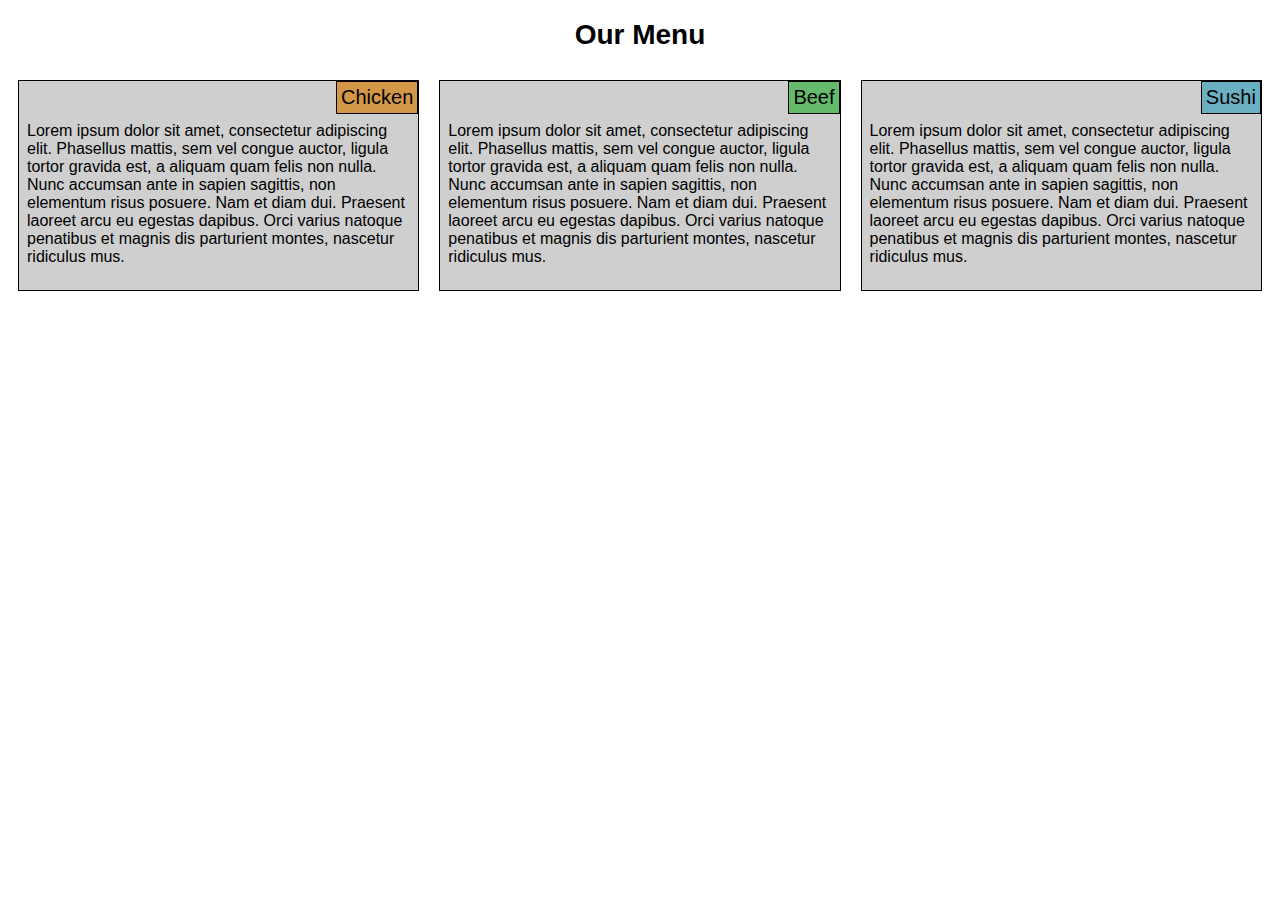
<file: mod2/index.html>
<!DOCTYPE html>
<html lang="en">
<head>
	<meta charset="utf-8">
	<meta name="viewport" content="width=device-width, initial-scale=1, shrink-to-fit=no">
	<link rel="stylesheet" type="text/css" href="css/style.css">
	<title>Assignment Solution for Module 2</title>
</head>
<body>
	<h1>Our Menu</h1>

	<div class="container">
		<div class="row">
			<div class="col-lg-4 col-md-6 col-sm-12">
				<div class="contents">
					<p class="heading" id="CH">Chicken</p>
					<p class="desc">Lorem ipsum dolor sit amet, consectetur adipiscing elit. Phasellus mattis, sem vel congue auctor, ligula tortor gravida est, a aliquam quam felis non nulla. Nunc accumsan ante in sapien sagittis, non elementum risus posuere. Nam et diam dui. Praesent laoreet arcu eu egestas dapibus. Orci varius natoque penatibus et magnis dis parturient montes, nascetur ridiculus mus.</p>
				</div>
			</div>
			<div class="col-lg-4 col-md-6 col-sm-12">
				<div class="contents">
					<p class="heading" id="BH">Beef</p>
					<p class="desc">Lorem ipsum dolor sit amet, consectetur adipiscing elit. Phasellus mattis, sem vel congue auctor, ligula tortor gravida est, a aliquam quam felis non nulla. Nunc accumsan ante in sapien sagittis, non elementum risus posuere. Nam et diam dui. Praesent laoreet arcu eu egestas dapibus. Orci varius natoque penatibus et magnis dis parturient montes, nascetur ridiculus mus.</p>
				</div>
			</div>
			<div class="col-lg-4 col-md-12 col-sm-12">
				<div class="contents">
					<p class="heading" id="SH">Sushi</p>
					<p class="desc">Lorem ipsum dolor sit amet, consectetur adipiscing elit. Phasellus mattis, sem vel congue auctor, ligula tortor gravida est, a aliquam quam felis non nulla. Nunc accumsan ante in sapien sagittis, non elementum risus posuere. Nam et diam dui. Praesent laoreet arcu eu egestas dapibus. Orci varius natoque penatibus et magnis dis parturient montes, nascetur ridiculus mus.</p>
				</div>
			</div>
		</div>
	</div>

</body>
</html>
</file>
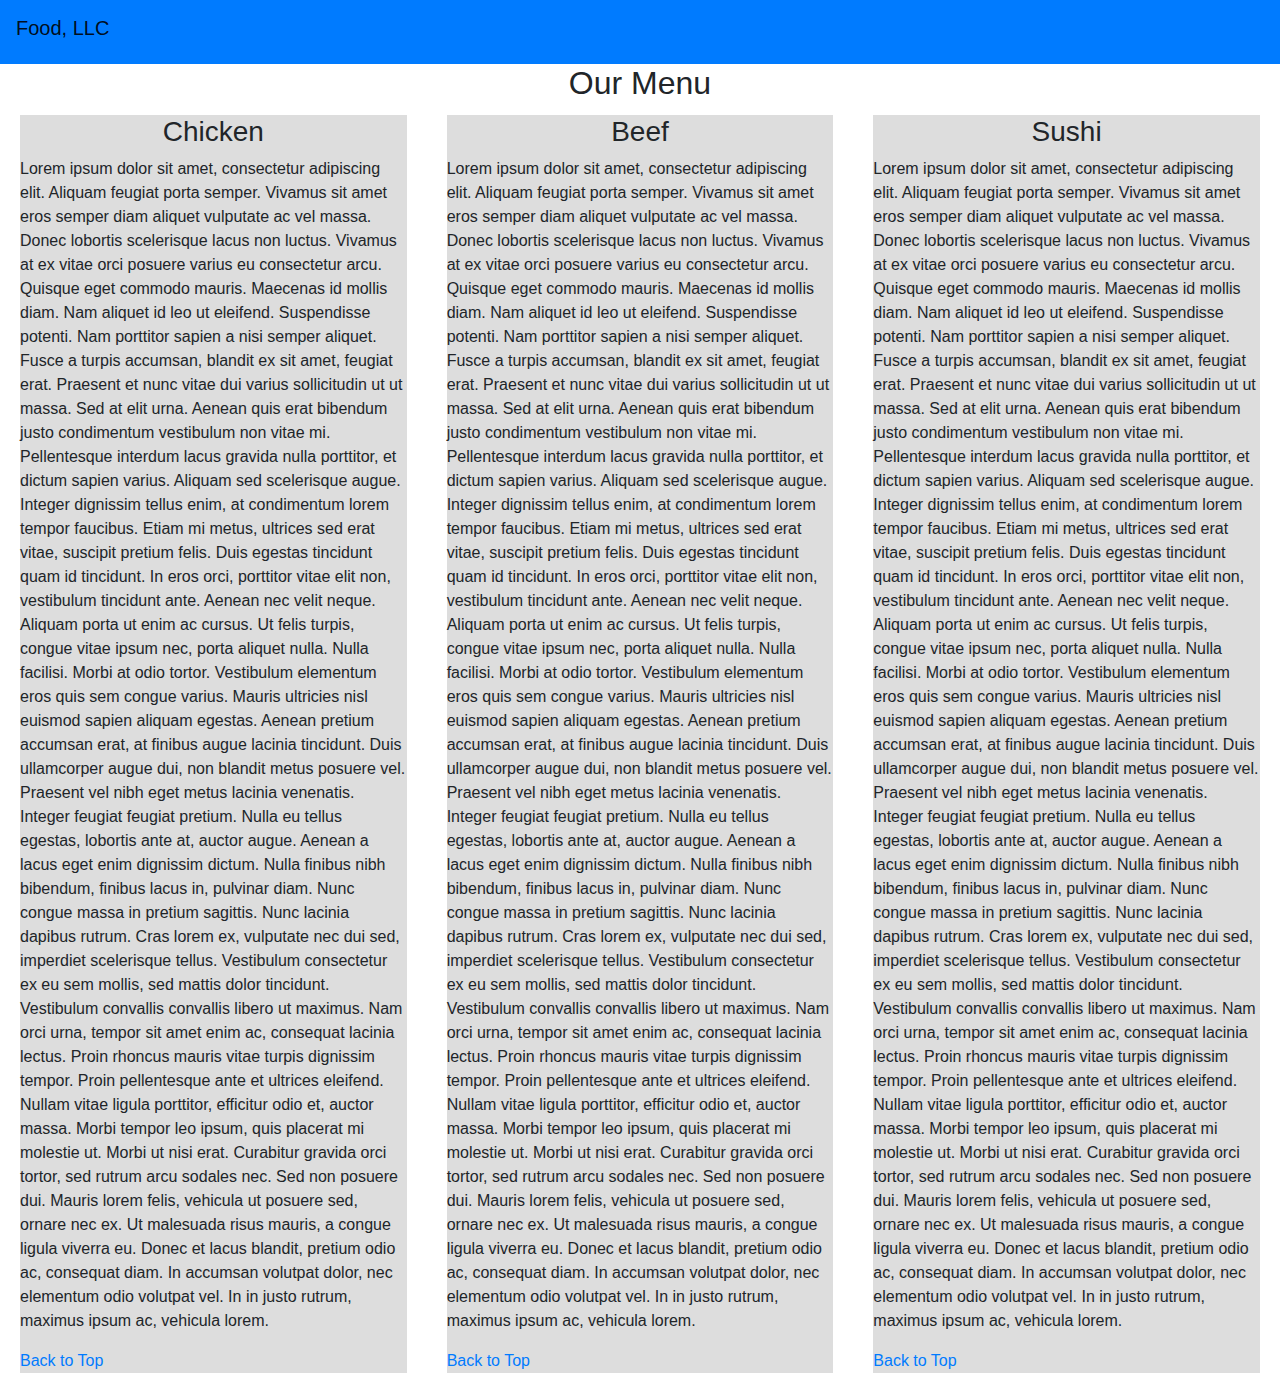
<file: mod3/index.html>
<!DOCTYPE html>
<html lang="en">
<head>
	<meta charset="utf-8">
    <meta name="viewport" content="width=device-width, initial-scale=1, shrink-to-fit=no">
	<title>Assignment Solution for Module 3</title>
	<link href="css/bootstrap.min.css" rel="stylesheet">
	<link href="css/style.css" rel="stylesheet">
</head>

<body>
	<header>
		<nav class="navbar navbar-light bg-primary navbar-expand-sm">
			<span class="navbar-brand h1">Food, LLC</span>
				<button class="navbar-toggler d-block d-sm-none" type="button" data-toggle="collapse" data-target="#navbarSupportedContent" aria-controls="navbarSupportedContent" aria-expanded="false" aria-label="Toggle navigation">
			    	<span class="navbar-toggler-icon"></span>
			  	</button>

		    <div class="collapse navbar-collapse bg-info" id="navbarSupportedContent">
		    	<ul class="navbar-nav mr-auto d-block d-sm-none">
		        	<li class="nav-item text-center">
		        		<a class="nav-link" href="#Chicken">Chicken</a>
		      		</li>
		        	<li class="nav-item text-center">
		        		<a class="nav-link" href="#Beef">Beef</a>
		        	</li>
		        	<li class="nav-item text-center">
		        		<a class="nav-link" href="#Sushi">Sushi</a>
		        	</li>
		    	</ul>
		    </div>
		</nav>
		<h2 class="text-center" id="top">
			Our Menu
		</h2>
	</header>
	<div class="container-fluid">
		<div class="row">
			<div class="col-md-4 col-sm-6 col-xs-12">
				<div class="menu-content">
					<h3 class="text-center" id="Chicken">
						Chicken
					</h3>
					<p>
						Lorem ipsum dolor sit amet, consectetur adipiscing elit. Aliquam feugiat porta semper. Vivamus sit amet eros semper diam aliquet vulputate ac vel massa. Donec lobortis scelerisque lacus non luctus. Vivamus at ex vitae orci posuere varius eu consectetur arcu. Quisque eget commodo mauris. Maecenas id mollis diam. Nam aliquet id leo ut eleifend. Suspendisse potenti. Nam porttitor sapien a nisi semper aliquet. Fusce a turpis accumsan, blandit ex sit amet, feugiat erat. Praesent et nunc vitae dui varius sollicitudin ut ut massa. Sed at elit urna. Aenean quis erat bibendum justo condimentum vestibulum non vitae mi. Pellentesque interdum lacus gravida nulla porttitor, et dictum sapien varius. Aliquam sed scelerisque augue. Integer dignissim tellus enim, at condimentum lorem tempor faucibus. Etiam mi metus, ultrices sed erat vitae, suscipit pretium felis. Duis egestas tincidunt quam id tincidunt. In eros orci, porttitor vitae elit non, vestibulum tincidunt ante. Aenean nec velit neque. Aliquam porta ut enim ac cursus. Ut felis turpis, congue vitae ipsum nec, porta aliquet nulla. Nulla facilisi. Morbi at odio tortor. Vestibulum elementum eros quis sem congue varius. Mauris ultricies nisl euismod sapien aliquam egestas. Aenean pretium accumsan erat, at finibus augue lacinia tincidunt. Duis ullamcorper augue dui, non blandit metus posuere vel. Praesent vel nibh eget metus lacinia venenatis. Integer feugiat feugiat pretium. Nulla eu tellus egestas, lobortis ante at, auctor augue. Aenean a lacus eget enim dignissim dictum. Nulla finibus nibh bibendum, finibus lacus in, pulvinar diam. Nunc congue massa in pretium sagittis. Nunc lacinia dapibus rutrum. Cras lorem ex, vulputate nec dui sed, imperdiet scelerisque tellus. Vestibulum consectetur ex eu sem mollis, sed mattis dolor tincidunt. Vestibulum convallis convallis libero ut maximus. Nam orci urna, tempor sit amet enim ac, consequat lacinia lectus. Proin rhoncus mauris vitae turpis dignissim tempor. Proin pellentesque ante et ultrices eleifend. Nullam vitae ligula porttitor, efficitur odio et, auctor massa. Morbi tempor leo ipsum, quis placerat mi molestie ut. Morbi ut nisi erat. Curabitur gravida orci tortor, sed rutrum arcu sodales nec. Sed non posuere dui. Mauris lorem felis, vehicula ut posuere sed, ornare nec ex. Ut malesuada risus mauris, a congue ligula viverra eu. Donec et lacus blandit, pretium odio ac, consequat diam. In accumsan volutpat dolor, nec elementum odio volutpat vel. In in justo rutrum, maximus ipsum ac, vehicula lorem.
					</p>
					<a href="#top">Back to Top</a>
				</div>
			</div>
			<div class="col-md-4 col-sm-6 col-xs-12">
				<div class="menu-content">
					<h3 class="text-center" id="Beef">
						Beef
					</h3>
					<p>
						Lorem ipsum dolor sit amet, consectetur adipiscing elit. Aliquam feugiat porta semper. Vivamus sit amet eros semper diam aliquet vulputate ac vel massa. Donec lobortis scelerisque lacus non luctus. Vivamus at ex vitae orci posuere varius eu consectetur arcu. Quisque eget commodo mauris. Maecenas id mollis diam. Nam aliquet id leo ut eleifend. Suspendisse potenti. Nam porttitor sapien a nisi semper aliquet. Fusce a turpis accumsan, blandit ex sit amet, feugiat erat. Praesent et nunc vitae dui varius sollicitudin ut ut massa. Sed at elit urna. Aenean quis erat bibendum justo condimentum vestibulum non vitae mi. Pellentesque interdum lacus gravida nulla porttitor, et dictum sapien varius. Aliquam sed scelerisque augue. Integer dignissim tellus enim, at condimentum lorem tempor faucibus. Etiam mi metus, ultrices sed erat vitae, suscipit pretium felis. Duis egestas tincidunt quam id tincidunt. In eros orci, porttitor vitae elit non, vestibulum tincidunt ante. Aenean nec velit neque. Aliquam porta ut enim ac cursus. Ut felis turpis, congue vitae ipsum nec, porta aliquet nulla. Nulla facilisi. Morbi at odio tortor. Vestibulum elementum eros quis sem congue varius. Mauris ultricies nisl euismod sapien aliquam egestas. Aenean pretium accumsan erat, at finibus augue lacinia tincidunt. Duis ullamcorper augue dui, non blandit metus posuere vel. Praesent vel nibh eget metus lacinia venenatis. Integer feugiat feugiat pretium. Nulla eu tellus egestas, lobortis ante at, auctor augue. Aenean a lacus eget enim dignissim dictum. Nulla finibus nibh bibendum, finibus lacus in, pulvinar diam. Nunc congue massa in pretium sagittis. Nunc lacinia dapibus rutrum. Cras lorem ex, vulputate nec dui sed, imperdiet scelerisque tellus. Vestibulum consectetur ex eu sem mollis, sed mattis dolor tincidunt. Vestibulum convallis convallis libero ut maximus. Nam orci urna, tempor sit amet enim ac, consequat lacinia lectus. Proin rhoncus mauris vitae turpis dignissim tempor. Proin pellentesque ante et ultrices eleifend. Nullam vitae ligula porttitor, efficitur odio et, auctor massa. Morbi tempor leo ipsum, quis placerat mi molestie ut. Morbi ut nisi erat. Curabitur gravida orci tortor, sed rutrum arcu sodales nec. Sed non posuere dui. Mauris lorem felis, vehicula ut posuere sed, ornare nec ex. Ut malesuada risus mauris, a congue ligula viverra eu. Donec et lacus blandit, pretium odio ac, consequat diam. In accumsan volutpat dolor, nec elementum odio volutpat vel. In in justo rutrum, maximus ipsum ac, vehicula lorem.
					</p>
					<a href="#top">Back to Top</a>
				</div>
			</div>
			<div class="col-md-4 col-sm-12 col-xs-12">
				<div class="menu-content">
					<h3 class="text-center" id="Sushi">
						Sushi
					</h3>
					<p>
						Lorem ipsum dolor sit amet, consectetur adipiscing elit. Aliquam feugiat porta semper. Vivamus sit amet eros semper diam aliquet vulputate ac vel massa. Donec lobortis scelerisque lacus non luctus. Vivamus at ex vitae orci posuere varius eu consectetur arcu. Quisque eget commodo mauris. Maecenas id mollis diam. Nam aliquet id leo ut eleifend. Suspendisse potenti. Nam porttitor sapien a nisi semper aliquet. Fusce a turpis accumsan, blandit ex sit amet, feugiat erat. Praesent et nunc vitae dui varius sollicitudin ut ut massa. Sed at elit urna. Aenean quis erat bibendum justo condimentum vestibulum non vitae mi. Pellentesque interdum lacus gravida nulla porttitor, et dictum sapien varius. Aliquam sed scelerisque augue. Integer dignissim tellus enim, at condimentum lorem tempor faucibus. Etiam mi metus, ultrices sed erat vitae, suscipit pretium felis. Duis egestas tincidunt quam id tincidunt. In eros orci, porttitor vitae elit non, vestibulum tincidunt ante. Aenean nec velit neque. Aliquam porta ut enim ac cursus. Ut felis turpis, congue vitae ipsum nec, porta aliquet nulla. Nulla facilisi. Morbi at odio tortor. Vestibulum elementum eros quis sem congue varius. Mauris ultricies nisl euismod sapien aliquam egestas. Aenean pretium accumsan erat, at finibus augue lacinia tincidunt. Duis ullamcorper augue dui, non blandit metus posuere vel. Praesent vel nibh eget metus lacinia venenatis. Integer feugiat feugiat pretium. Nulla eu tellus egestas, lobortis ante at, auctor augue. Aenean a lacus eget enim dignissim dictum. Nulla finibus nibh bibendum, finibus lacus in, pulvinar diam. Nunc congue massa in pretium sagittis. Nunc lacinia dapibus rutrum. Cras lorem ex, vulputate nec dui sed, imperdiet scelerisque tellus. Vestibulum consectetur ex eu sem mollis, sed mattis dolor tincidunt. Vestibulum convallis convallis libero ut maximus. Nam orci urna, tempor sit amet enim ac, consequat lacinia lectus. Proin rhoncus mauris vitae turpis dignissim tempor. Proin pellentesque ante et ultrices eleifend. Nullam vitae ligula porttitor, efficitur odio et, auctor massa. Morbi tempor leo ipsum, quis placerat mi molestie ut. Morbi ut nisi erat. Curabitur gravida orci tortor, sed rutrum arcu sodales nec. Sed non posuere dui. Mauris lorem felis, vehicula ut posuere sed, ornare nec ex. Ut malesuada risus mauris, a congue ligula viverra eu. Donec et lacus blandit, pretium odio ac, consequat diam. In accumsan volutpat dolor, nec elementum odio volutpat vel. In in justo rutrum, maximus ipsum ac, vehicula lorem.
					</p>
					<a href="#top">Back to Top</a>
				</div>
			</div>
		</div>

	</div>

	

	<!-- jQuery-->
	<script src="https://code.jquery.com/jquery-3.4.1.slim.min.js" integrity="sha384-J6qa4849blE2+poT4WnyKhv5vZF5SrPo0iEjwBvKU7imGFAV0wwj1yYfoRSJoZ+n" crossorigin="anonymous"></script>
	<!-- Popper-->
	<script src="https://cdn.jsdelivr.net/npm/popper.js@1.16.0/dist/umd/popper.min.js" integrity="sha384-Q6E9RHvbIyZFJoft+2mJbHaEWldlvI9IOYy5n3zV9zzTtmI3UksdQRVvoxMfooAo" crossorigin="anonymous"></script>
	<!-- Bootstrap JS-->
	<script src="js/bootstrap.min.js"></script>
</body>

</html>
</file>
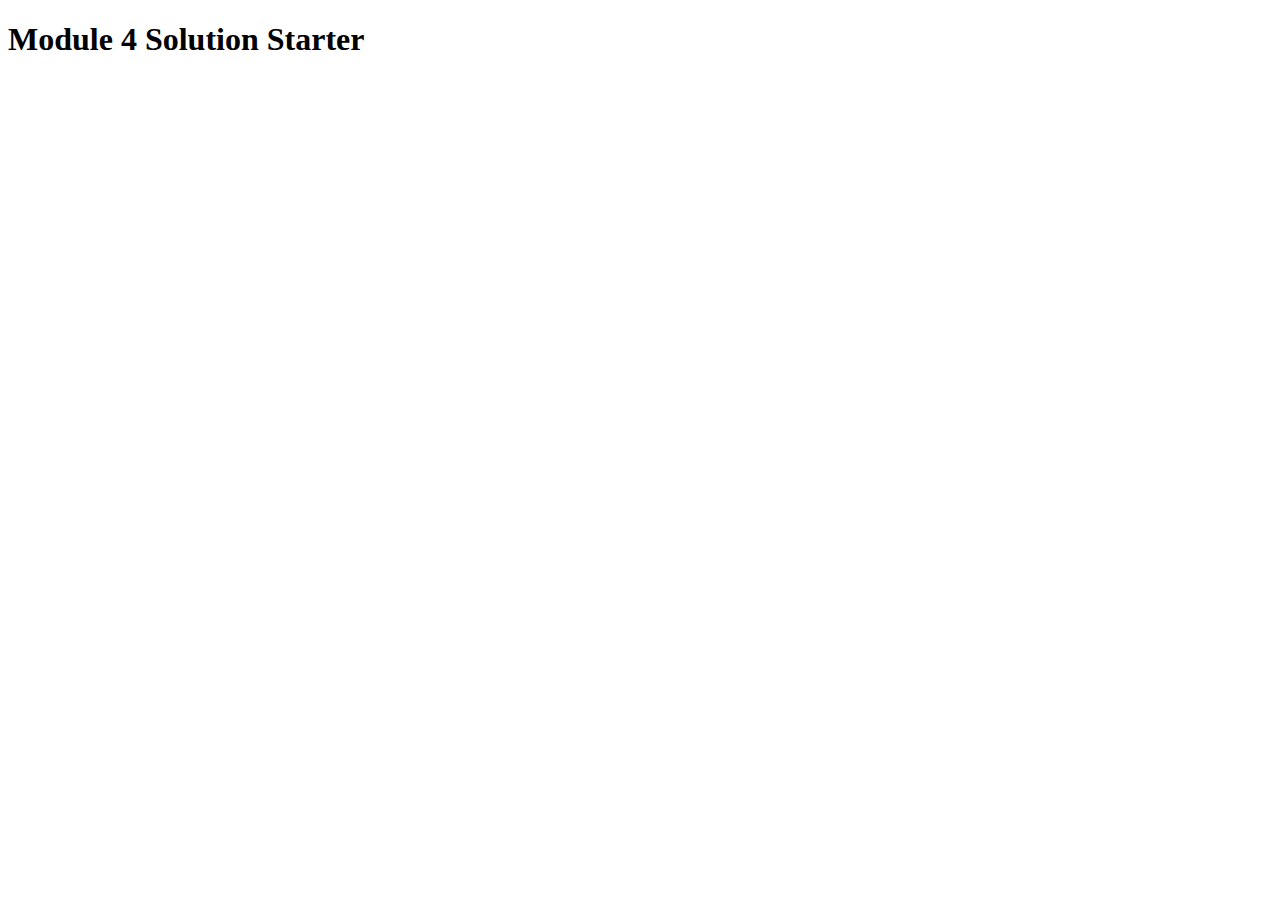
<file: mod4/index.html>
<!DOCTYPE html>
<html>
<head>
  <meta charset="utf-8">
  <title>Module 4 Solution Starter</title>
  <script>
    var names = []; // DO NOT REMOVE
  </script>
  <script src="SpeakHello.js"></script>
  <script src="SpeakGoodBye.js"></script>
  <script src="script.js"></script>
</head>
<body>
  <h1>Module 4 Solution Starter</h1>
</body>
</html>
</file>
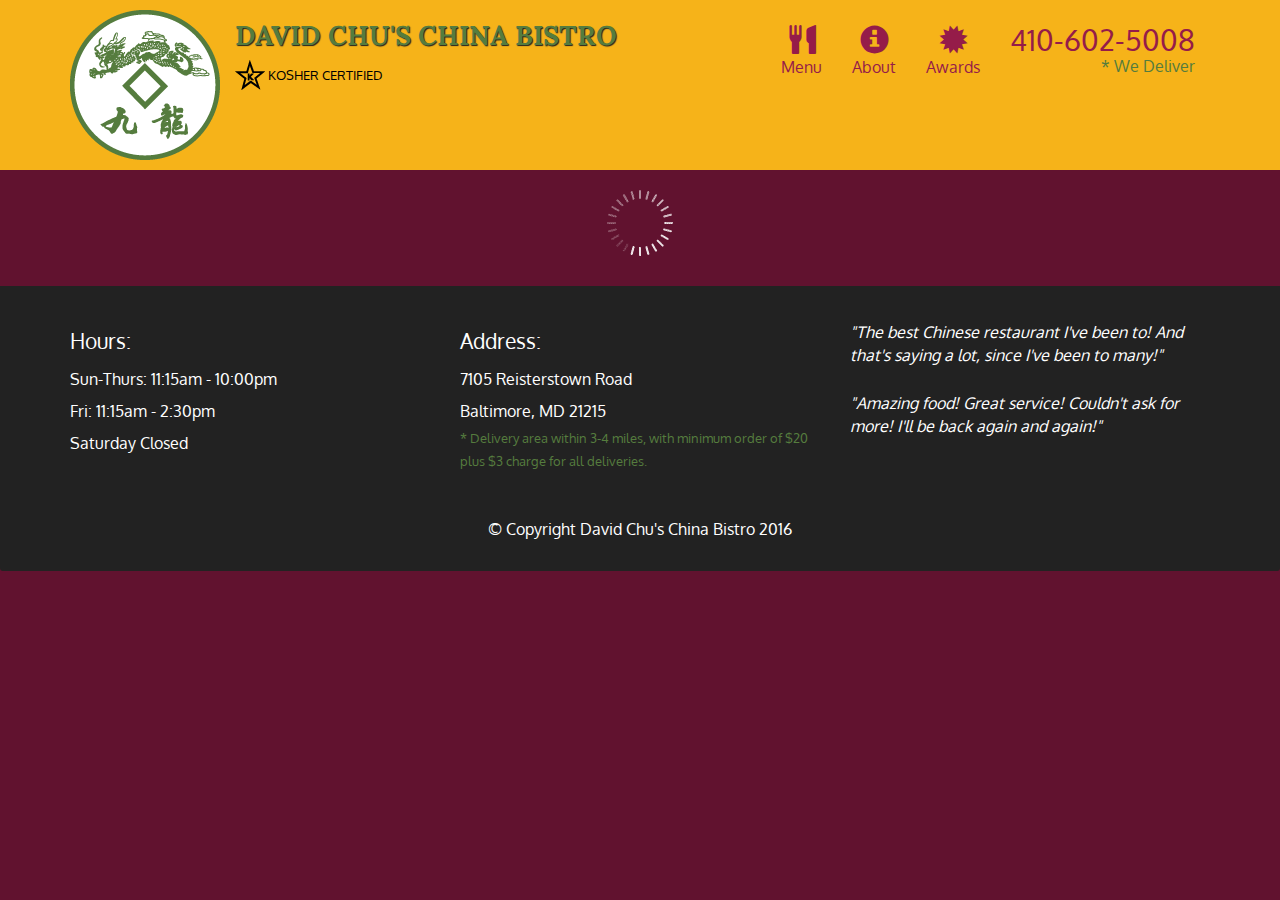
<file: mod5/index.html>
<!doctype html>
<html lang="en">
  <head>
    <meta charset="utf-8">
    <meta http-equiv="X-UA-Compatible" content="IE=edge">
    <meta name="viewport" content="width=device-width, initial-scale=1">
    <title>David Chu's China Bistro</title>
    <link rel="stylesheet" href="css/bootstrap.min.css">
    <link rel="stylesheet" href="css/styles.css">
    <link href='https://fonts.googleapis.com/css?family=Oxygen:400,300,700' rel='stylesheet' type='text/css'>
    <link href='https://fonts.googleapis.com/css?family=Lora' rel='stylesheet' type='text/css'>
  </head>
<body>
  <header>
    <nav id="header-nav" class="navbar navbar-default">
      <div class="container">
        <div class="navbar-header">
          <a href="index.html" class="pull-left visible-md visible-lg">
            <div id="logo-img" alt="Logo image"></div>
          </a>

          <div class="navbar-brand">
            <a href="index.html"><h1>David Chu's China Bistro</h1></a>
            <p>
              <img src="images/star-k-logo.png" alt="Kosher certification">
              <span>Kosher Certified</span>
            </p>
          </div>

          <button id="navbarToggle" type="button" class="navbar-toggle collapsed" data-toggle="collapse" data-target="#collapsable-nav" aria-expanded="false">
            <span class="sr-only">Toggle navigation</span>
            <span class="icon-bar"></span>
            <span class="icon-bar"></span>
            <span class="icon-bar"></span>
          </button>
        </div>
        
        <div id="collapsable-nav" class="collapse navbar-collapse">
           <ul id="nav-list" class="nav navbar-nav navbar-right">
            <li id="navHomeButton" class="visible-xs active">
              <a href="index.html">
                <span class="glyphicon glyphicon-home"></span> Home</a>
            </li>
            <li id="navMenuButton">
              <a href="#" onclick="$dc.loadMenuCategories();">
                <span class="glyphicon glyphicon-cutlery"></span><br class="hidden-xs"> Menu</a>
            </li>
            <li>
              <a href="#">
                <span class="glyphicon glyphicon-info-sign"></span><br class="hidden-xs"> About</a>
            </li>
            <li>
              <a href="#">
                <span class="glyphicon glyphicon-certificate"></span><br class="hidden-xs"> Awards</a>
            </li>
            <li id="phone" class="hidden-xs">
              <a href="tel:410-602-5008">
                <span>410-602-5008</span></a><div>* We Deliver</div>
            </li>
          </ul><!-- #nav-list -->
        </div><!-- .collapse .navbar-collapse -->
      </div><!-- .container -->
    </nav><!-- #header-nav -->
  </header>

  <div id="call-btn" class="visible-xs">
    <a class="btn" href="tel:410-602-5008">
    <span class="glyphicon glyphicon-earphone"></span>
    410-602-5008
    </a>
  </div>
  <div id="xs-deliver" class="text-center visible-xs">* We Deliver</div>

  <div id="main-content" class="container"></div>

  <footer class="panel-footer">
    <div class="container">
      <div class="row">
        <section id="hours" class="col-sm-4">
          <span>Hours:</span><br>
          Sun-Thurs: 11:15am - 10:00pm<br>
          Fri: 11:15am - 2:30pm<br>
          Saturday Closed
          <hr class="visible-xs">
        </section>
        <section id="address" class="col-sm-4">
          <span>Address:</span><br>
          7105 Reisterstown Road<br>
          Baltimore, MD 21215
          <p>* Delivery area within 3-4 miles, with minimum order of $20 plus $3 charge for all deliveries.</p>
          <hr class="visible-xs">
        </section>
        <section id="testimonials" class="col-sm-4">
          <p>"The best Chinese restaurant I've been to! And that's saying a lot, since I've been to many!"</p>
          <p>"Amazing food! Great service! Couldn't ask for more! I'll be back again and again!"</p>
        </section>
      </div>
      <div class="text-center">&copy; Copyright David Chu's China Bistro 2016</div>
    </div>
  </footer>

  <!-- jQuery (Bootstrap JS plugins depend on it) -->
  <script src="js/jquery-2.1.4.min.js"></script>
  <script src="js/bootstrap.min.js"></script>
  <script src="js/ajax-utils.js"></script>
  <script src="js/script.js"></script>
</body>
</html>
</file>
<file: mod2/css/style.css>
/*** base styles ***/

* {
	box-sizing: border-box;
}

body {
	font-family: Helvetica, Arial, sans-serif;
}

h1 {
	text-align: center;
	font-size: 175%;
}

.contents {
	border: 1px solid black;
	background-color: #cfcfcf;
}

.heading {
	font-size: 125%;
	border: 1px solid black;
	float: right;
	position: relative;
	margin-block-start: 0px;
    margin-block-end: 0px;
    padding: 4px;
}

.desc {
	clear: right;
	padding: 8px;
}

/*** set individual colours for header boxes ***/

#CH {
	background-color: #d49748;
}

#BH {
	background-color: #65ba6b;
}

#SH {
	background-color: #6bafc2;
}

/*** responsive framework ***/

.row {
	width: 100%;
}

/*** desktop mode ***/

@media (min-width: 992px) {
  .col-lg-1, .col-lg-2, .col-lg-3, .col-lg-4, .col-lg-5, .col-lg-6, .col-lg-7, .col-lg-8, .col-lg-9, .col-lg-10, .col-lg-11, .col-lg-12 {
    float: left;
    padding: 10px;
  }
  .col-lg-1 {
    width: 8.33%;
  }
  .col-lg-2 {
    width: 16.66%;
  }
  .col-lg-3 {
    width: 25%;
  }
  .col-lg-4 {
    width: 33.33%;
  }
  .col-lg-5 {
    width: 41.66%;
  }
  .col-lg-6 {
    width: 50%;
  }
  .col-lg-7 {
    width: 58.33%;
  }
  .col-lg-8 {
    width: 66.66%;
  }
  .col-lg-9 {
    width: 74.99%;
  }
  .col-lg-10 {
    width: 83.33%;
  }
  .col-lg-11 {
    width: 91.66%;
  }
  .col-lg-12 {
    width: 100%;
  }
}

/*** tablet mode ***/

@media (min-width: 768px) and (max-width: 991px) {
  .col-md-1, .col-md-2, .col-md-3, .col-md-4, .col-md-5, .col-md-6, .col-md-7, .col-md-8, .col-md-9, .col-md-10, .col-md-11, .col-md-12 {
    float: left;
    padding: 10px;
  }
  .col-md-1 {
    width: 8.33%;
  }
  .col-md-2 {
    width: 16.66%;
  }
  .col-md-3 {
    width: 25%;
  }
  .col-md-4 {
    width: 33.33%;
  }
  .col-md-5 {
    width: 41.66%;
  }
  .col-md-6 {
    width: 50%;
  }
  .col-md-7 {
    width: 58.33%;
  }
  .col-md-8 {
    width: 66.66%;
  }
  .col-md-9 {
    width: 74.99%;
  }
  .col-md-10 {
    width: 83.33%;
  }
  .col-md-11 {
    width: 91.66%;
  }
  .col-md-12 {
    width: 100%;
  }
}

/*** mobile mode ***/

@media (max-width: 767px) {
  .col-sm-1, .col-sm-2, .col-sm-3, .col-sm-4, .col-sm-5, .col-sm-6, .col-sm-7, .col-sm-8, .col-sm-9, .col-sm-10, .col-sm-11, .col-sm-12 {
    float: left;
    padding: 10px;
  }
  .col-sm-1 {
    width: 8.33%;
  }
  .col-sm-2 {
    width: 16.66%;
  }
  .col-sm-3 {
    width: 25%;
  }
  .col-sm-4 {
    width: 33.33%;
  }
  .col-sm-5 {
    width: 41.66%;
  }
  .col-sm-6 {
    width: 50%;
  }
  .col-sm-7 {
    width: 58.33%;
  }
  .col-sm-8 {
    width: 66.66%;
  }
  .col-sm-9 {
    width: 74.99%;
  }
  .col-sm-10 {
    width: 83.33%;
  }
  .col-md-11 {
    width: 91.66%;
  }
  .col-sm-12 {
    width: 100%;
  }
}
</file>
<file: mod3/css/style.css>
.menu-content {
	margin: 5px;
	background-color: #dddddd;
}
</file>
<file: mod5/css/styles.css>
body {
  font-size: 16px;
  color: #fff;
  background-color: #61122f;
  font-family: 'Oxygen', sans-serif;
}

/** HEADER **/
#header-nav {
  background-color: #f6b319;
  border-radius: 0;
  border: 0;
}

#logo-img {
  background: url('../images/restaurant-logo_large.png') no-repeat;
  width: 150px;
  height: 150px;
  margin: 10px 15px 10px 0;
}

.navbar-brand {
  padding-top: 25px;
}
.navbar-brand h1 { /* Restaurant name */
  font-family: 'Lora', serif;
  color: #557c3e;
  font-size: 1.5em;
  text-transform: uppercase;
  font-weight: bold;
  text-shadow: 1px 1px 1px #222;
  margin-top: 0;
  margin-bottom: 0;
  line-height: .75;
}
.navbar-brand a:hover, .navbar-brand a:focus {
  text-decoration: none;
}
.navbar-brand p { /* Kosher cert */
  color: #000;
  text-transform: uppercase;
  font-size: .7em;
  margin-top: 15px;
}
.navbar-brand p span { /* Star-K */
  vertical-align: middle;
}

#nav-list {
  margin-top: 10px;
}
#nav-list a {
  color: #951C49;
  text-align: center;
}
#nav-list a:hover {
  background: #E7E7E7;
}
#nav-list a span {
  font-size: 1.8em;
}

#phone {
  margin-top: 5px;
}
#phone a { /* Phone number */
  text-align: right;
  padding-bottom: 0;
}
#phone div { /* We Deliver */
  color: #557c3e;
  text-align: right;
  padding-right: 15px;
}

.navbar-header button.navbar-toggle, .navbar-header .icon-bar {
  border: 1px solid #61122f;
}
.navbar-header button.navbar-toggle {
  clear: both;
  margin-top: -30px;
}
/* END HEADER */

/* FOOTER */
.panel-footer {
  margin-top: 30px;
  padding-top: 35px;
  padding-bottom: 30px;
  background-color: #222;
  border-top: 0;
}
.panel-footer div.row {
  margin-bottom: 35px;
}
#hours, #address {
  line-height: 2;
}
#hours > span, #address > span {
  font-size: 1.3em;
}
#address p {
  color: #557c3e;
  font-size: .8em;
  line-height: 1.8;
}
#testimonials {
  font-style: italic;
}
#testimonials p:nth-child(2) {
  margin-top: 25px;
}
/* END FOOTER */



/* HOME PAGE */
.container .jumbotron {
  box-shadow: 0 0 50px #3F0C1F;
  border: 2px solid #3F0C1F;
}

#menu-tile, #specials-tile, #map-tile {
  height: 250px;
  width: 100%;
  margin-bottom: 15px;
  position: relative;
  border: 2px solid #3F0C1F;
  overflow: hidden;
}
#menu-tile:hover, #specials-tile:hover, #map-tile:hover {
  box-shadow: 0 1px 5px 1px #cccccc;
}
#menu-tile {
  background: url('../images/menu-tile.jpg') no-repeat;
  background-position: center;
}
#specials-tile {
  background: url('../images/specials-tile.jpg') no-repeat;
  background-position: center;
}
#menu-tile span, #specials-tile span, #map-tile span {
  position: absolute;
  bottom: 0;
  right: 0;
  width: 100%;
  text-align: center;
  font-size: 1.6em;
  text-transform: uppercase;
  background-color: #000;
  color: #fff;
  opacity: .8;
}
/* END HOME PAGE */

/* MENU CATEGORIES PAGE */
.category-tile { 
  position: relative;
  border: 2px solid #3F0C1F;
  overflow: hidden;
  width: 200px;
  height: 200px;
  margin: 0 auto 15px;
}
.category-tile span {
  position: absolute;
  bottom: 0;
  right: 0;
  width: 100%;
  text-align: center;
  font-size: 1.2em;
  text-transform: uppercase;
  background-color: #000;
  color: #fff;
  opacity: .8;
}
.category-tile:hover {
  box-shadow: 0 1px 5px 1px #cccccc;
}

#menu-categories-title + div {
  margin-bottom: 50px;
}
/* END MENU CATEGORIES PAGE */

/* SINGLE CATEGORY PAGE */
.menu-item-tile {
  margin-bottom: 25px;
}
.menu-item-tile hr {
  width: 80%;
}
.menu-item-tile .menu-item-price {
  font-size: 1.1em;
  text-align: right;
  margin-top: -15px;
  margin-right: -15px;
}
.menu-item-tile .menu-item-price span {
  font-size: .6em;
}
.menu-item-photo {
  position: relative;
  border: 2px solid #3F0C1F; 
  overflow: hidden;
  padding: 0;
  margin-right: -15px;
  margin-left: auto;
  margin-bottom: 20px;
  max-width: 250px;
}
.menu-item-photo div {
  position: absolute;
  bottom: 0;
  right: 0;
  width: 80px;
  background-color: #557c3e;
  text-align: center;
}
.menu-item-description {
  padding-right: 30px;
}
h3.menu-item-title {
  margin: 0 0 10px;
}
.menu-item-details {
  font-size: .9em;
  font-style: italic;
}
/* END SINGLE CATEGORY PAGE */


/********** Large devices only **********/
@media (min-width: 1200px) {
  .container .jumbotron {
    background: url('../images/jumbotron_1200.jpg') no-repeat;
    height: 675px;
  }
}

/********** Medium devices only **********/
@media (min-width: 992px) and (max-width: 1199px) {
  /* Header */
  #logo-img {
    background: url('../images/restaurant-logo_medium.png') no-repeat;
    width: 100px;
    height: 100px;
    margin: 5px 5px 5px 0;
  }
  /* End Header */

  /* Home Page */
  .container .jumbotron {
    background: url('../images/jumbotron_992.jpg') no-repeat;
    height: 558px;
  }
  /* End Home Page */
}

/********** Small devices only **********/
@media (min-width: 768px) and (max-width: 991px) {
  /* Home Page */
  .container .jumbotron {
    background: url('../images/jumbotron_768.jpg') no-repeat;
    height: 432px;
  }
  /* End Home Page */
}

/********** Extra small devices only **********/
@media (max-width: 767px) {
  /* Header */
  .navbar-brand {
    padding-top: 10px;
    height: 80px;
  }
  .navbar-brand h1 { /* Restaurant name */
    padding-top: 10px;
    font-size: 5vw; /* 1vw = 1% of viewport width */
  }
  .navbar-brand p { /* Kosher cert */
    font-size: .6em;
    margin-top: 12px;
  }
  .navbar-brand p img { /* Star-K */
    height: 20px;
  }

  #collapsable-nav a { /* Collapsed nav menu text */
    font-size: 1.2em;
  }
  #collapsable-nav a span { /* Collapsed nav menu glyph */
    font-size: 1em;
    margin-right: 5px;
  }

  #call-btn > a {
    font-size: 1.5em;
    display: block;
    margin: 0 20px;
    padding: 10px;
    border: 2px solid #fff;
    background-color: #f6b319;
    color: #951c49;
  }
  #xs-deliver {
    margin-top: 5px;
    font-size: .7em;
    letter-spacing: .1em;
    text-transform: uppercase;
  }
  /* End Header */

  /* Footer */
  .panel-footer section {
    margin-bottom: 30px;
    text-align: center;
  }
  .panel-footer section:nth-child(3) {
    margin-bottom: 0; /* margin already exists on the whole row */
  }
  .panel-footer section hr {
    width: 50%;
  }
  /* End Footer */

  /* Home Page */
  .container .jumbotron {
    margin-top: 30px;
    padding: 0;
  }
  #menu-tile, #specials-tile {
    width: 360px;
    margin: 0 auto 15px;
  }

  .menu-item-photo {
    margin-right: auto;
  }
  .menu-item-tile .menu-item-price {
    text-align: center;
  }
  .menu-item-description {
    text-align: center;;
  }
}


/********** Super extra small devices Only :-) (e.g., iPhone 4) **********/
@media (max-width: 479px) {
  /* Header */
  .navbar-brand h1 { /* Restaurant name */
    padding-top: 5px;
    font-size: 6vw;
  }
  /* End Header */
  
  /* Home page */
  #menu-tile, #specials-tile {
    width: 280px;
    margin: 0 auto 15px;
  }

  .col-xxs-12 {
    position: relative;
    min-height: 1px;
    padding-right: 15px;
    padding-left: 15px;
    float: left;
    width: 100%;
  }
}
</file>
